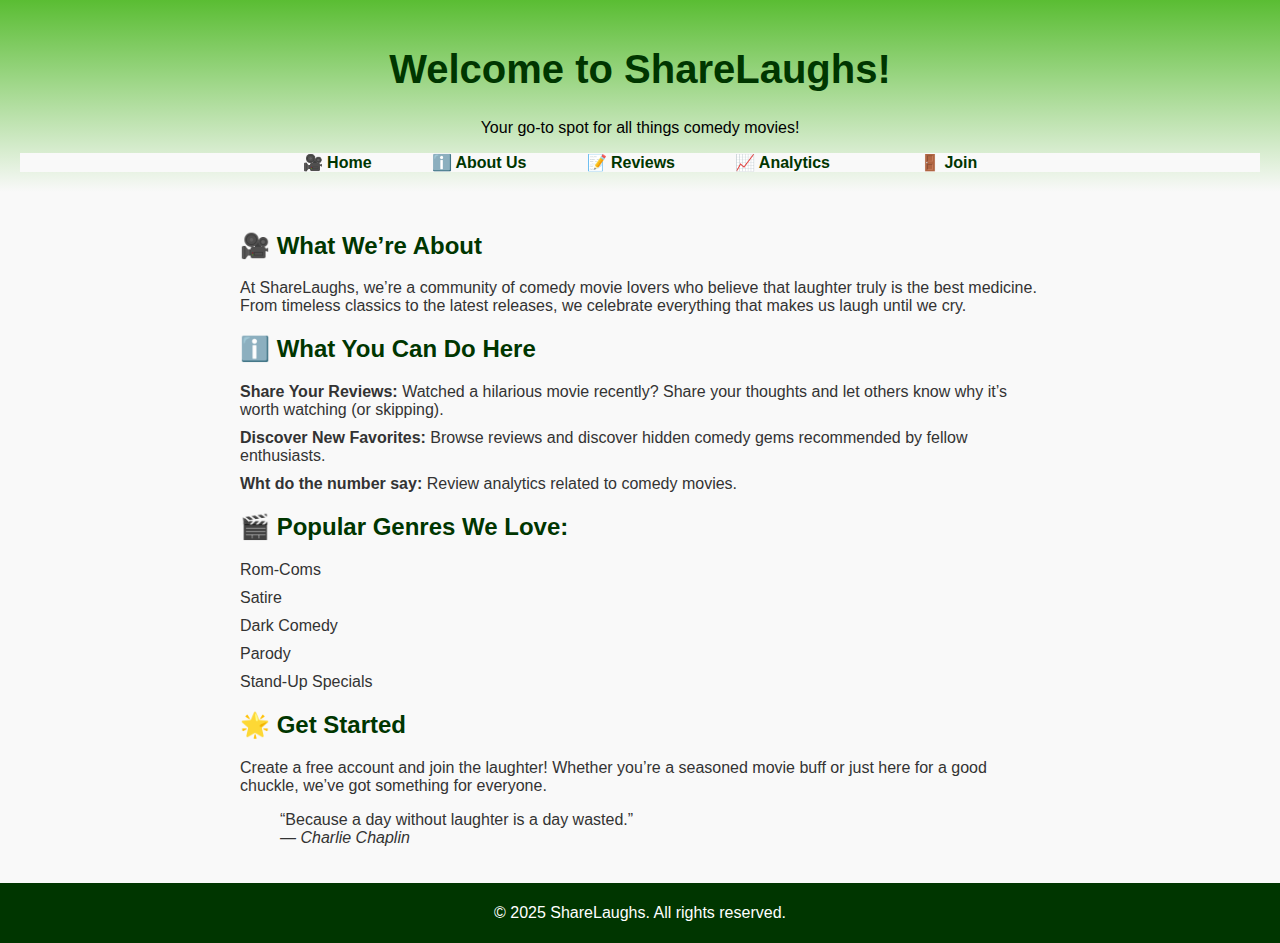
<file: index.html>
<!--  
    Author: Jhoan J. Sanchez
    Date: 01/19/2025
    Description: HTML page for ISM 6225. Project 2. Theme is Comedy Movies.
-->

<!DOCTYPE html>
<html>
    <head>
        <meta charset="UTF-8">
        <meta name="viewport" content="width=device-width, initial-scale=1.0">
        <title>ShareLaughs - Comedy Movie Reviews</title>
        <link rel="stylesheet" href="css/main.css">
    </head>
<body>
    <header>
        <h1>Welcome to ShareLaughs!</h1>
        <p>Your go-to spot for all things comedy movies!</p>
        <nav>
            <ul>
                <li><a href="index.html">🎥 Home</a></li>
                <li><a href="about_us.html">ℹ️ About Us</a></li>
                <li><a href="reviews.html">📝 Reviews</a></li>
                <li><a href="analytics.html">📈 Analytics</a></li><li>
                <li><a href="join.html">🚪 Join</a></li>
            </ul>
        </nav>
    </header>
    <main>
        <h2>🎥 What We’re About</h2>
        <p>At ShareLaughs, we’re a community of comedy movie lovers who believe that laughter truly is the best medicine. From timeless classics to the latest releases, we celebrate everything that makes us laugh until we cry.</p>

        <h2>ℹ️ What You Can Do Here</h2>
        <ul>
            <li><strong>Share Your Reviews:</strong> Watched a hilarious movie recently? Share your thoughts and let others know why it’s worth watching (or skipping).</li>
            <li><strong>Discover New Favorites:</strong> Browse reviews and discover hidden comedy gems recommended by fellow enthusiasts.</li>
            <li><strong>Wht do the number say:</strong> Review analytics related to comedy movies.</li>
        </ul>

        <h2>🎬 Popular Genres We Love:</h2>
        <ul>
            <li>Rom-Coms</li>
            <li>Satire</li>
            <li>Dark Comedy</li>
            <li>Parody</li>
            <li>Stand-Up Specials</li>
        </ul>

        <h2>🌟 Get Started</h2>
        <p>Create a free account and join the laughter! Whether you’re a seasoned movie buff or just here for a good chuckle, we’ve got something for everyone.</p>

        <blockquote>“Because a day without laughter is a day wasted.”<br><em>— Charlie Chaplin</em></blockquote>
    </main>
    <footer>
        <p>&copy; 2025 ShareLaughs. All rights reserved.</p>
    </footer>
</body>
</html>
</file>
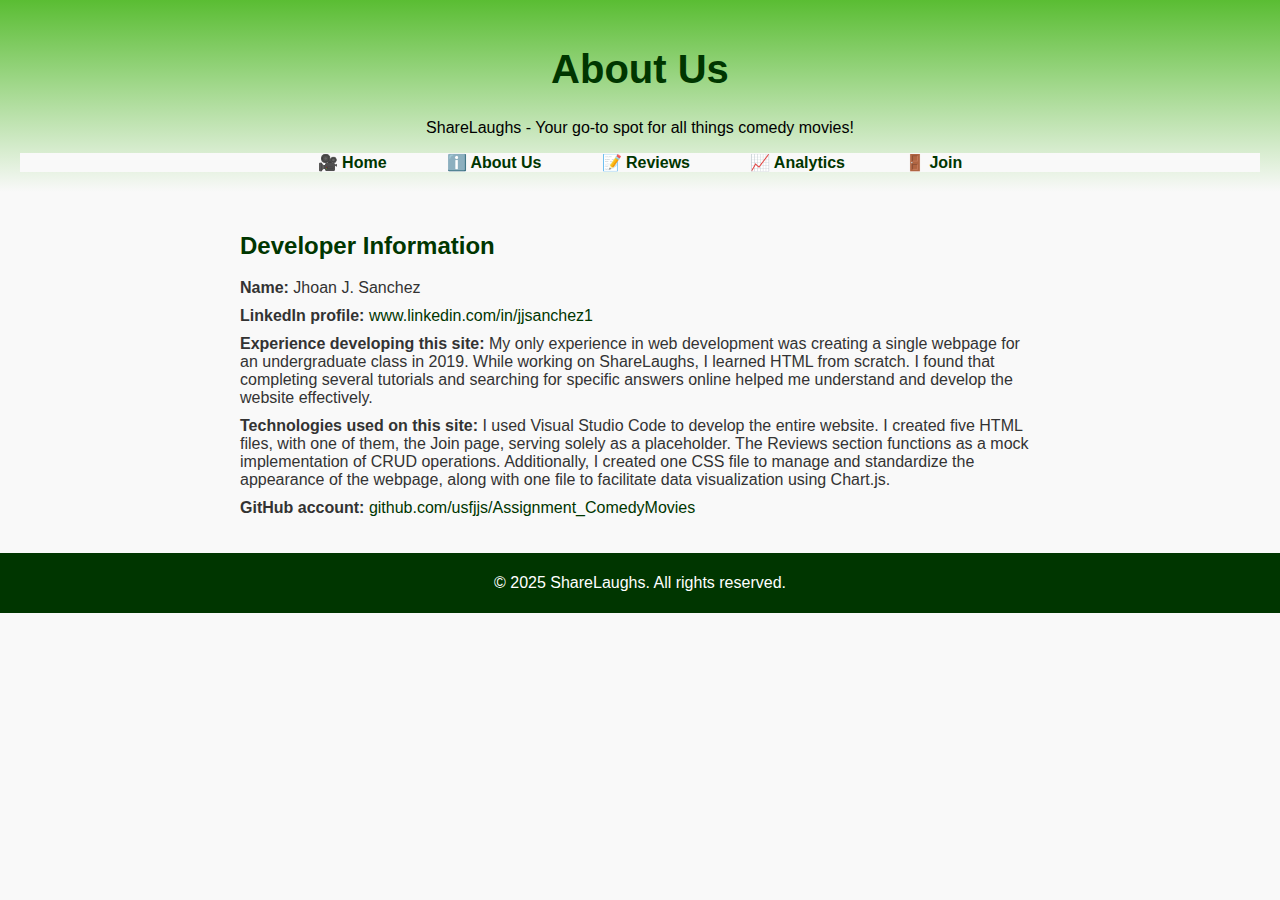
<file: about_us.html>
<!--  
    Author: Jhoan J. Sanchez
    Date: 01/19/2025
    Description: HTML page for ISM 6225. Project 2. Theme is Comedy Movies.
-->
<!DOCTYPE html>
<html>
    <head>
        <meta charset="UTF-8">
        <meta name="viewport" content="width=device-width, initial-scale=1.0">
        <title>ShareLaughs - Comedy Movie Reviews</title>
        <link rel="stylesheet" href="css/main.css">
    </head>
    <body>
        <header>
            <h1>About Us</h1>
            <p>ShareLaughs - Your go-to spot for all things comedy movies!</p>
            <nav>
                <ul>
                    <li><a href="index.html">🎥 Home</a></li>
                    <li><a href="about_us.html">ℹ️ About Us</a></li>
                    <li><a href="reviews.html">📝 Reviews</a></li>
                    <li><a href="analytics.html">📈 Analytics</a></li>
                    <li><a href="join.html">🚪 Join</a></li>
                </ul>
            </nav>
        </header>
        <main>
            <h2>Developer Information</h2>
            <ul>
                <li><strong>Name:</strong> Jhoan J. Sanchez</li>
                <li><strong>LinkedIn profile:</strong><a href="https://www.linkedin.com/in/jjsanchez1/"> www.linkedin.com/in/jjsanchez1</a></li>
                <li><strong>Experience developing this site:</strong> My only experience in web development was creating a single webpage for an undergraduate class in 2019. While working on ShareLaughs, I learned HTML from scratch. I found that completing several tutorials and searching for specific answers online helped me understand and develop the website effectively.</li>
                <li><strong>Technologies used on this site:</strong> I used Visual Studio Code to develop the entire website. I created five HTML files, with one of them, the Join page, serving solely as a placeholder. The Reviews section functions as a mock implementation of CRUD operations. Additionally, I created one CSS file to manage and standardize the appearance of the webpage, along with one file to facilitate data visualization using Chart.js.</li>
                <li><strong>GitHub account:</strong><a href="https://github.com/usfjjs/Assignment_ComedyMovies"> github.com/usfjjs/Assignment_ComedyMovies</a></li>
            </ul>
        </main>
    </body>
    <footer>
        <p>&copy; 2025 ShareLaughs. All rights reserved.</p>
    </footer>
</html>
</file>
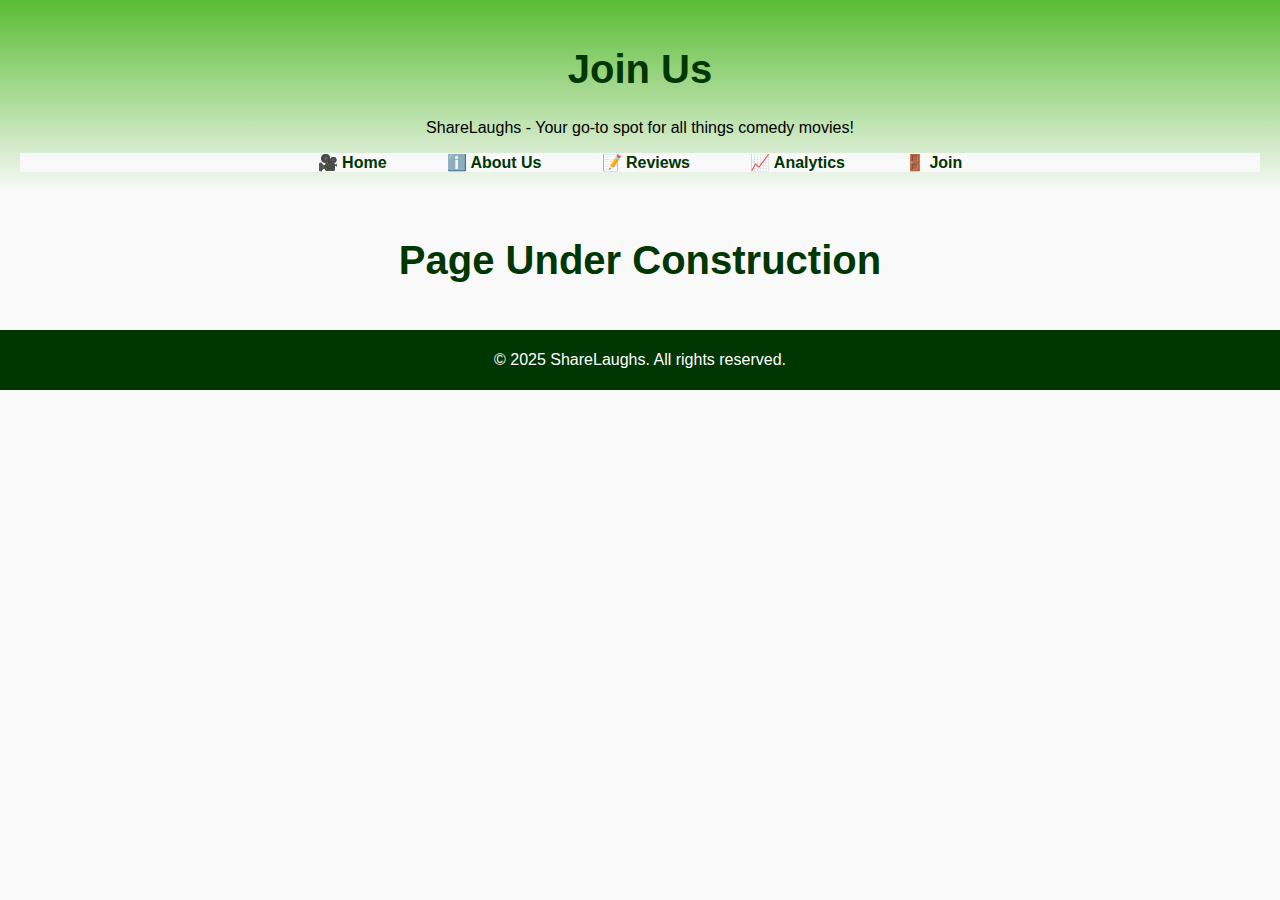
<file: join.html>
<!--  
    Author: Jhoan J. Sanchez
    Date: 01/19/2025
    Description: HTML page for ISM 6225. Project 2. Theme is Comedy Movies.
-->
<!DOCTYPE html>
<html>
    <head>
        <meta charset="UTF-8">
        <meta name="viewport" content="width=device-width, initial-scale=1.0">
        <title>ShareLaughs - Comedy Movie Reviews</title>
        <link rel="stylesheet" href="css/main.css">
    </head>
    <body>
        <header>
            <h1>Join Us</h1>
            <p>ShareLaughs - Your go-to spot for all things comedy movies!</p>
            <nav>
                <ul>
                    <li><a href="index.html">🎥 Home</a></li>
                    <li><a href="about_us.html">ℹ️ About Us</a></li>
                    <li><a href="reviews.html">📝 Reviews</a></li>
                    <li><a href="analytics.html">📈 Analytics</a></li>
                    <li><a href="join.html">🚪 Join</a></li>
                </ul>
            </nav>
        </header>
        <main>
            <h1 style="text-align: center;">Page Under Construction</h1>
        </main>
    </body>
    <footer>
        <p>&copy; 2025 ShareLaughs. All rights reserved.</p>
    </footer>
</html>
</file>
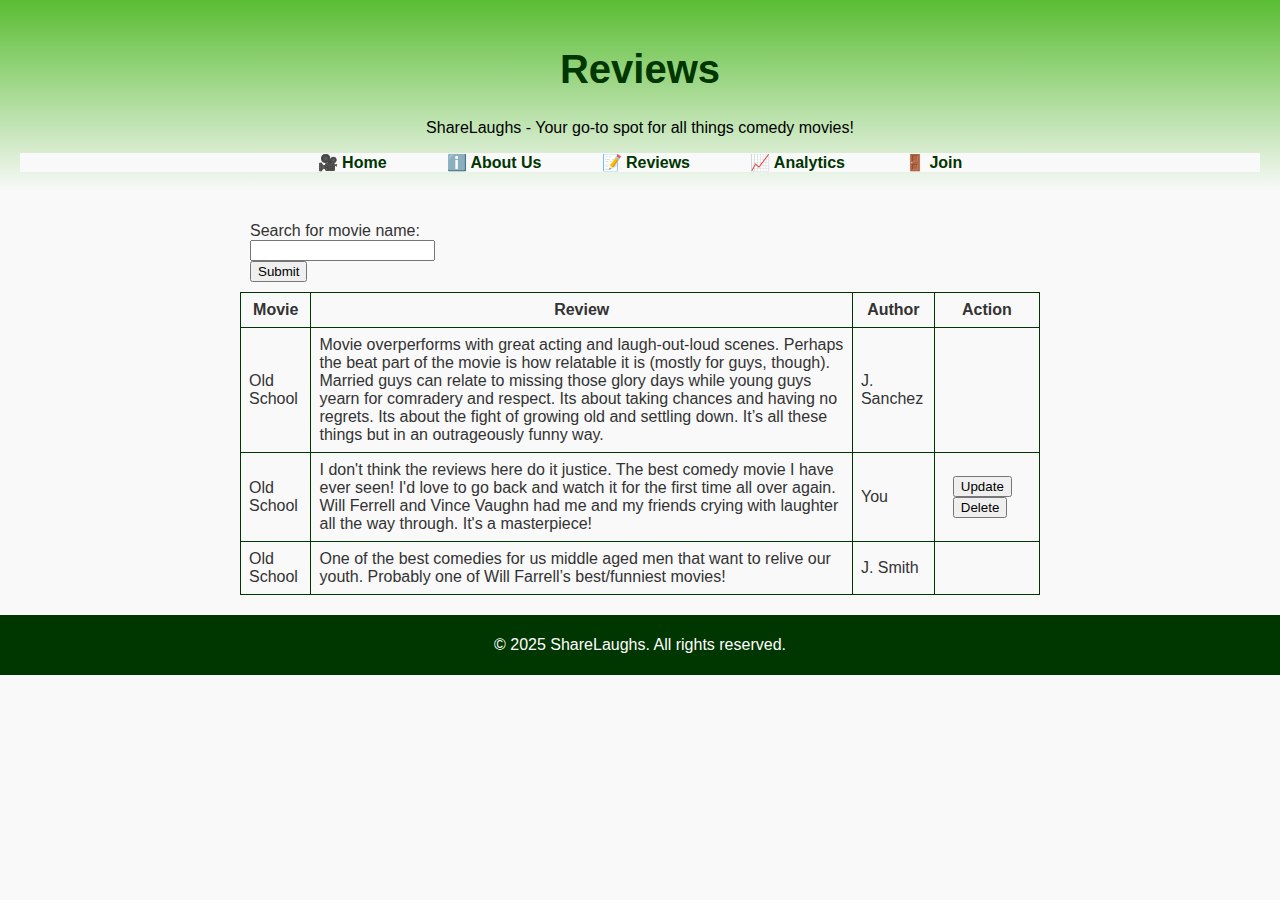
<file: reviews.html>
<!--  
    Author: Jhoan J. Sanchez
    Date: 01/19/2025
    Description: HTML page for ISM 6225. Project 2. Theme is Comedy Movies.
-->
<!DOCTYPE html>
<html>
    <head>
        <meta charset="UTF-8">
        <meta name="viewport" content="width=device-width, initial-scale=1.0">
        <title>ShareLaughs - Comedy Movie Reviews</title>
        <link rel="stylesheet" href="css/main.css">
    </head>
    <body>
        <header>
            <h1>Reviews</h1>
            <p>ShareLaughs - Your go-to spot for all things comedy movies!</p>
            <nav>
                <ul>
                    <li><a href="index.html">🎥 Home</a></li>
                    <li><a href="about_us.html">ℹ️ About Us</a></li>
                    <li><a href="reviews.html">📝 Reviews</a></li>
                    <li><a href="analytics.html">📈 Analytics</a></li>
                    <li><a href="join.html">🚪 Join</a></li>
                </ul>
            </nav>
        </header>
        <main>
            <form>
                <label for="Mname">Search for movie name:</label><br>
                <input type="text" id="Mname" name="fname"><br>
                <input type="submit" value="Submit">
            </form>

            <table>
                <tr>
                    <th>Movie</th>
                    <th>Review</th>
                    <th>Author</th>
                    <th>Action</th>
                </tr>
                <tr>
                    <td>Old School</td>
                    <td>Movie overperforms with great acting and laugh-out-loud scenes.  Perhaps the beat part of the movie is how relatable it is (mostly for guys, though). Married guys can relate to missing those glory days while young guys yearn for comradery and respect.  Its about taking chances and having no regrets.  Its about the fight of growing old and settling down. It’s all these things but in an outrageously funny way.</td>
                    <td>J. Sanchez</td>
                </tr>
                <tr>
                    <td>Old School</td>
                    <td>I don't think the reviews here do it justice. The best comedy movie I have ever seen! I'd love to go back and watch it for the first time all over again. Will Ferrell and Vince Vaughn had me and my friends crying with laughter all the way through. It's a masterpiece!</td>
                    <td>You</td>
                    <td>
                        <form>
                            <input type="submit" value="Update">
                            <input type="submit" value="Delete">
                        </form>
                    </td>                   
                </tr>
                <tr>
                    <td>Old School</td>
                    <td>One of the best comedies for us middle aged men that want to relive our youth. Probably one of Will Farrell’s best/funniest movies!</td>
                    <td>J. Smith</td>
                </tr>
            </table>
        </main>
    </body>
    <footer>
        <p>&copy; 2025 ShareLaughs. All rights reserved.</p>
    </footer>
</html>
</file>
<file: css/main.css>
body {
    font-family: Arial, sans-serif;
    margin: 0;
    padding: 0;
    background-color: #f9f9f9;
    color: #333;
}header {
    background: linear-gradient(to bottom, #5abd33, #f9f9f9);
    color: #000;
    padding: 20px;
    text-align: center;
}
main {
    padding: 20px;
    max-width: 800px;
    margin: 0 auto;
}
footer {
    background-color: #003600;
    color: #fff;
    text-align: center;
    padding: 5px 0;
    bottom: 0;
    width: 100%;
}
/*navagation*/
nav {
    background-color: #f9f9f9;
}
nav ul {
    list-style-type: none;
    margin: 0; 
    padding: 0;
    display: flex;
    justify-content: center;
}
nav ul li {
    margin: 0 15px;
}
nav ul li a {
    text-decoration: none;
    color: #003600;
    font-weight: bold;
    padding: 10px 15px;
    border-radius: 5px;
    transition: background-color 0.3s;
}
nav ul li a:hover {
    background-color: #003600;
    color: #fff;
}
/*headings*/
h1 {
    font-size: 2.5em;
    color: #003600;
}
h2 {
    color: #003600;
}
/*table*/
table {
    border: 1px solid #003600;
    border-collapse: collapse;
}
th, td {
    border: 1px solid #003600;
    padding: 8px;
}
/*form*/
form {
    padding: 10px;
}
/*list*/
ul {
    list-style-type: none;
    padding: 0;
}
ul li {
    margin-bottom: 10px;
}
a {
    color: #003600;
    text-decoration: none;
}
</file>
